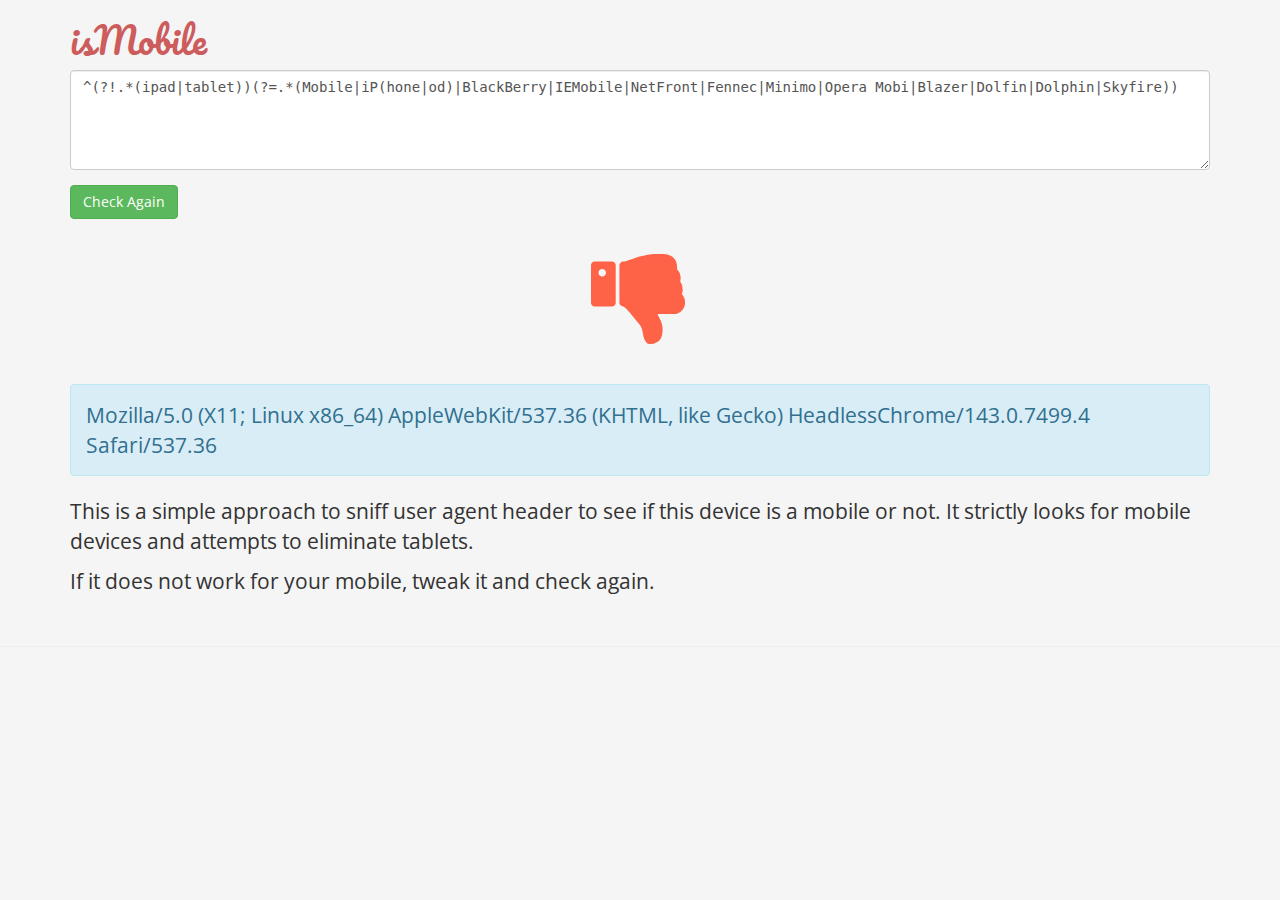
<file: index.html>
<!doctype html>
<html>
<head>
    <meta charset="utf-8">	
	<meta name="viewport" content="width=device-width initial-scale=1.0, maximum-scale=1.0, user-scalable=no">
    <title>Is Mobie?</title>  
    <link rel="stylesheet" href="http://maxcdn.bootstrapcdn.com/bootstrap/3.3.4/css/bootstrap.min.css">
    <link rel="stylesheet" href="http://maxcdn.bootstrapcdn.com/font-awesome/4.3.0/css/font-awesome.min.css">
    <link href='http://fonts.googleapis.com/css?family=Open+Sans|Pacifico' rel='stylesheet' type='text/css'>
    <link rel="stylesheet" href="css/site.css">
</head>
<body>
    <header class="container">
        <h1 class="page-title">isMobile</h1>        
        <div>
            <div class="form-group">
                <textarea type="text" id="pattern" class="form-control">^(?!.*(ipad|tablet))(?=.*(Mobile|iP(hone|od)|BlackBerry|IEMobile|NetFront|Fennec|Minimo|Opera Mobi|Blazer|Dolfin|Dolphin|Skyfire))</textarea>
            </div>
            <button id="check" class="btn btn-success">Check Again</button>         
        </div>
    </header>    
	<main class="container">			    
	  	<section class="result">
            <div id="yes" class="hide">
                <i class="fa fa-thumbs-up fa-5x yes"></i>            
            </div>
    		<div id="no" class="hide">
                <i class="fa fa-thumbs-down fa-5x no"></i>      
            </div>                                        
        </section>
        <section class="info">
            <div id="ua" class="alert alert-info"></div>
            <p>
                This is a simple approach to sniff user agent header to see if this device is a mobile or not.
                It strictly looks for mobile devices and attempts to eliminate tablets.                                  
            </p>
            <p>
                If it does not work for your mobile, tweak it and check again.
            </p>
        </section>
    </main>
    <hr>        
    <footer>
    </footer>
    <script type="text/javascript">
    	var pattern = document.getElementById('pattern');
    	var ua = document.getElementById('ua');
    	var yes = document.getElementById('yes');
    	var no = document.getElementById('no');
    	var check = document.getElementById('check');

    	var hideClassPattern = / ?hide ?/;

    	var hide = function(element){
    		if(hideClassPattern.test(element.className) === false){
    			element.className = element.className + ' hide';
    		}
    	};

    	var show = function(element){
    		if(hideClassPattern.test(element.className) === true){
    			element.className = element.className.replace(hideClassPattern, '');
    		}
    	};

    	var test = function(){			
    		var expression = new RegExp(pattern.value, 'i');
    		if(expression.test(window.navigator.userAgent)){
    			show(yes);
    			hide(no);
    		} else {
    			show(no);
    			hide(yes);
    		}
    	};

    	document.addEventListener('DOMContentLoaded', function(){
    		ua.innerText = window.navigator.userAgent;
    		test();
    	});

    	check.addEventListener('click', function(){
    		test();
    	});

    </script>
</body>
</html>
</file>
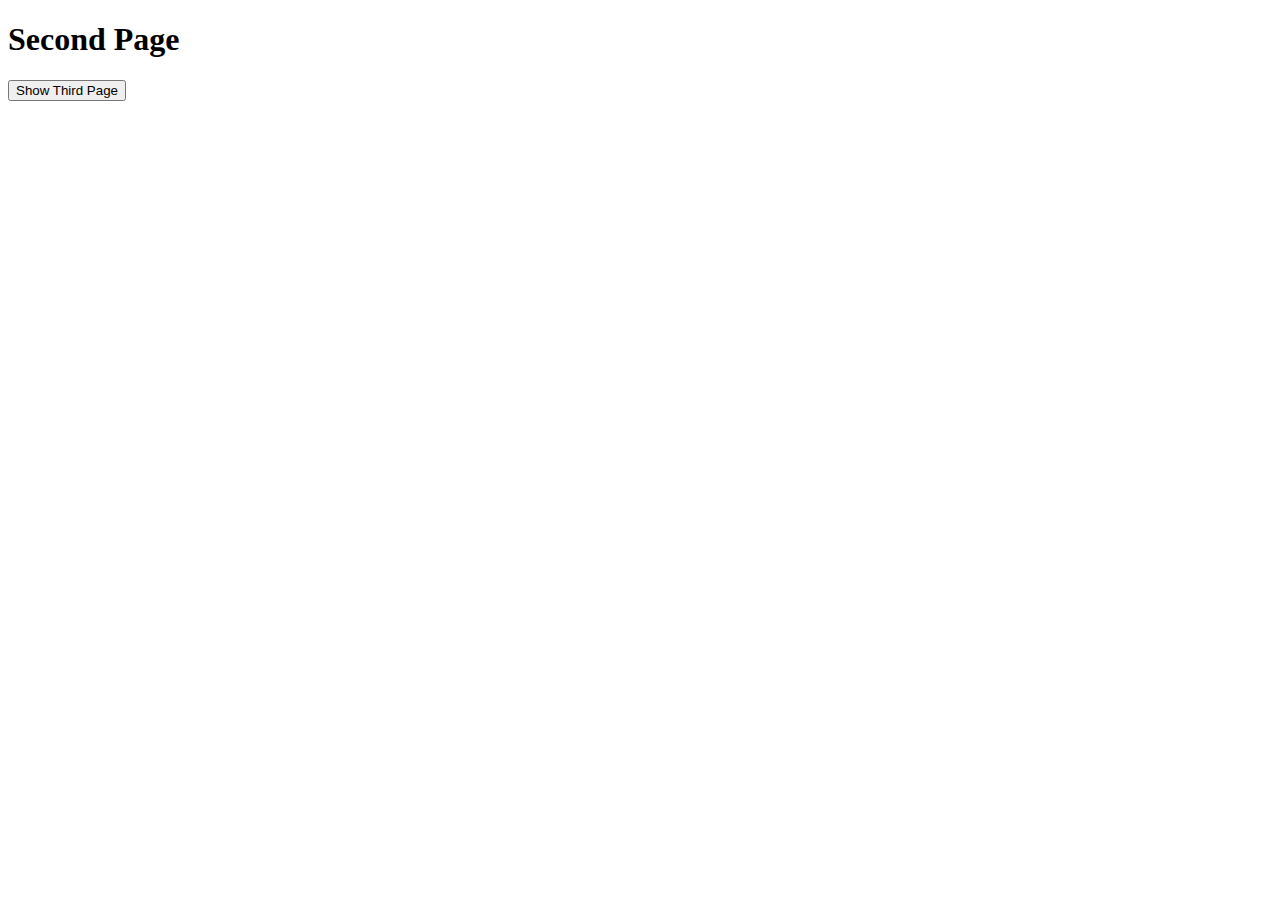
<file: history/second.html>
<!doctype html>
<html>
  <head>
    <title>second</title>
  </head>
  <h1>Second Page</h1>
  <button id="btnShowThird">Show Third Page</button>
  <script type="text/javascript">
  var button = document.getElementById('btnShowThird');
  button.onclick = function(){
    history.replaceState({}, '', 'third.html');
  };
  </script>
</html
</file>
<file: css/site.css>
body{
	font-family: 'Open Sans', sans-serif;
	background-color: whitesmoke;
	font-size: 21px;
}
section{
	padding: 20px 0;
}
.page-title{
	font-family: 'Pacifico', cursive;
	color: indianred;
}

textarea.form-control{
	font-family: monospace;
	height: 100px;
}

.yes{
	color: royalblue;
}

.no{
	color: tomato;
}
.result{
	text-align: center;
}
</file>
